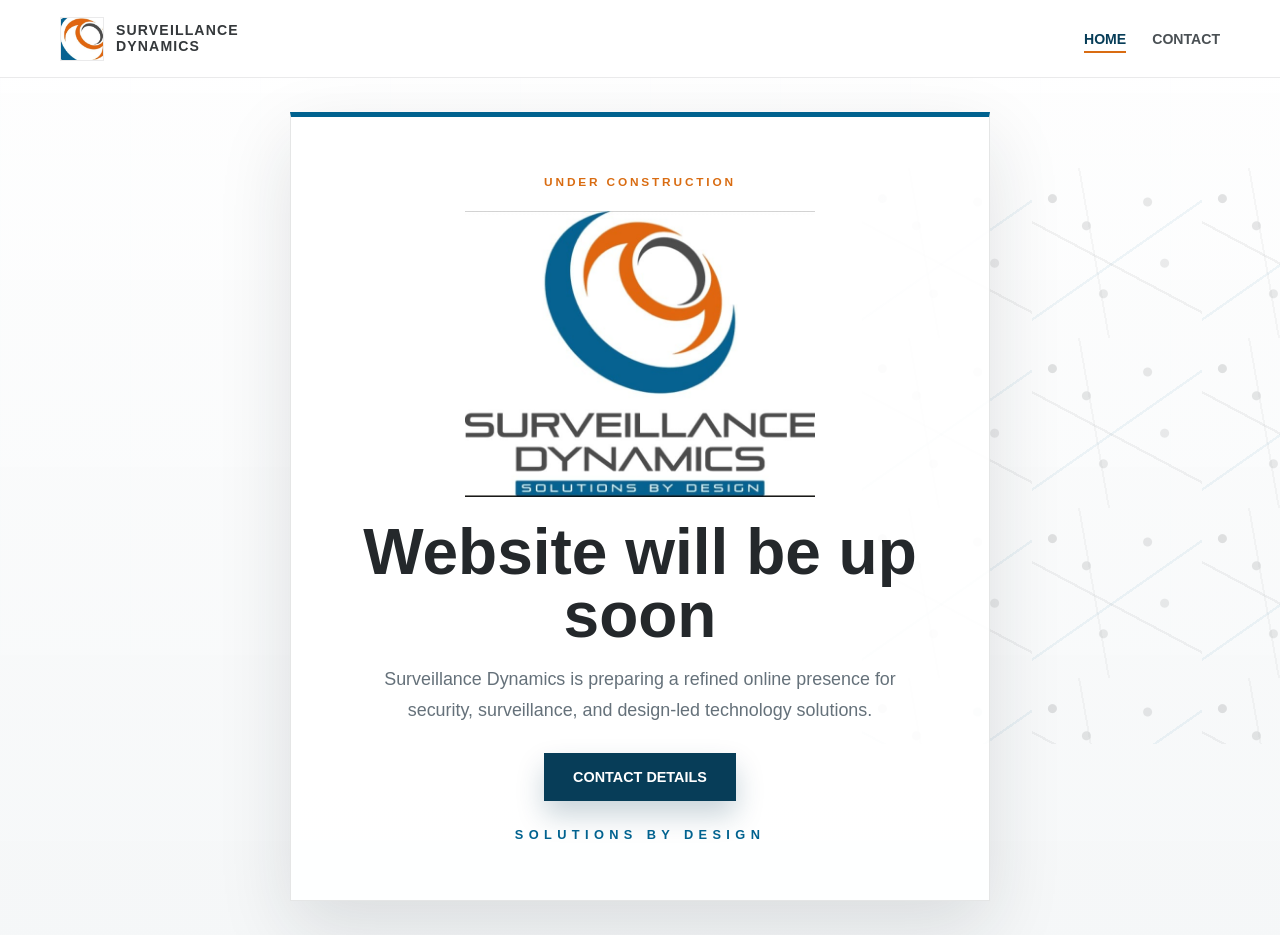
<file: index.html>
<!DOCTYPE html>
<html lang="en">
<head>
    <meta charset="UTF-8">
    <meta name="viewport" content="width=device-width, initial-scale=1.0">
    <title>Surveillance Dynamics | Website Coming Soon</title>
    <link rel="stylesheet" href="style.css">
    <link rel="icon" type="image/jpeg" href="images/NEW.jpg">
</head>
<body class="home-page">
    <nav class="site-nav" aria-label="Primary navigation">
        <div class="nav-container">
            <a href="index.html" class="nav-logo" aria-label="Surveillance Dynamics home">
                <span class="nav-logo-mark" aria-hidden="true">
                    <img src="images/NEW.jpg" alt="">
                </span>
                <span class="nav-logo-text">Surveillance Dynamics</span>
            </a>
            <div class="nav-links">
                <a href="index.html" class="nav-item active">Home</a>
                <a href="contact.html" class="nav-item">Contact</a>
            </div>
        </div>
    </nav>

    <main class="home-hero">
        <section class="hero-panel" aria-labelledby="coming-soon-title">
            <p class="eyebrow">Under Construction</p>
            <img class="hero-logo" src="images/Logo.jpg" alt="Surveillance Dynamics">
            <h1 id="coming-soon-title">Website will be up soon</h1>
            <p class="hero-copy">
                Surveillance Dynamics is preparing a refined online presence for security, surveillance, and design-led technology solutions.
            </p>
            <div class="hero-actions">
                <a class="btn btn-primary" href="contact.html">Contact details</a>
            </div>
            <p class="assurance-line">Solutions by Design</p>
        </section>
    </main>
</body>
</html>
</file>
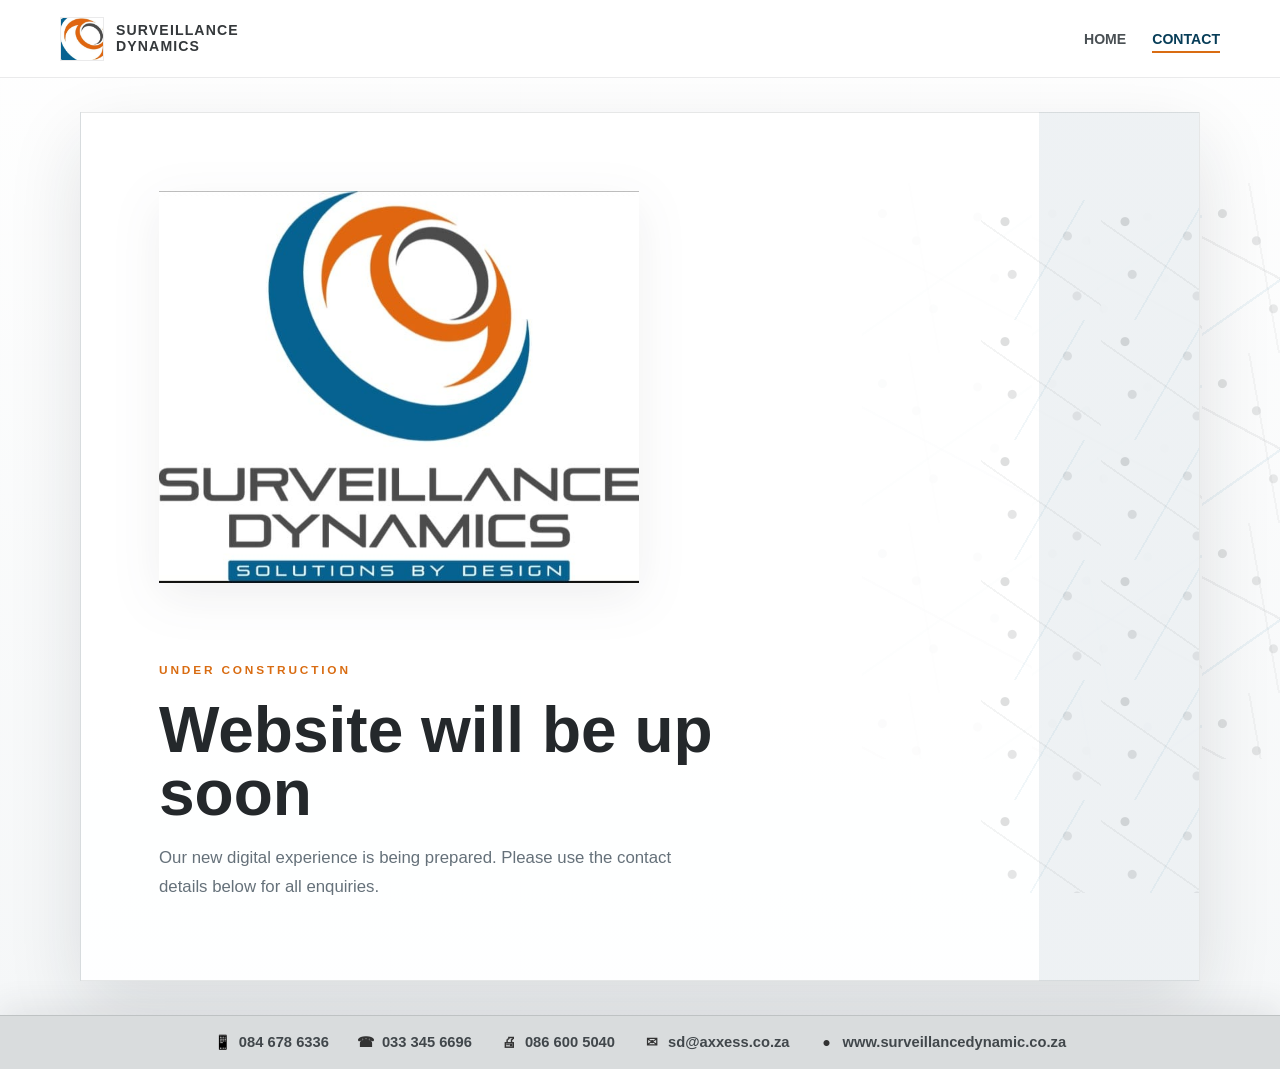
<file: contact.html>
<!DOCTYPE html>
<html lang="en">
<head>
    <meta charset="UTF-8">
    <meta name="viewport" content="width=device-width, initial-scale=1.0">
    <title>Contact | Surveillance Dynamics</title>
    <link rel="stylesheet" href="style.css">
    <link rel="icon" type="image/jpeg" href="images/NEW.jpg">
</head>
<body class="contact-page">
    <nav class="site-nav" aria-label="Primary navigation">
        <div class="nav-container">
            <a href="index.html" class="nav-logo" aria-label="Surveillance Dynamics home">
                <span class="nav-logo-mark" aria-hidden="true">
                    <img src="images/NEW.jpg" alt="">
                </span>
                <span class="nav-logo-text">Surveillance Dynamics</span>
            </a>
            <div class="nav-links">
                <a href="index.html" class="nav-item">Home</a>
                <a href="contact.html" class="nav-item active">Contact</a>
            </div>
        </div>
    </nav>

    <main class="contact-canvas">
        <section class="letterhead" aria-labelledby="contact-title">
            <div class="letterhead-brand">
                <img src="images/Logo.jpg" alt="Surveillance Dynamics">
            </div>
            <div class="letterhead-copy">
                <p class="eyebrow">Under Construction</p>
                <h1 id="contact-title">Website will be up soon</h1>
                <p>
                    Our new digital experience is being prepared. Please use the contact details below for all enquiries.
                </p>
            </div>
        </section>
    </main>

    <footer class="contact-strip" aria-label="Surveillance Dynamics contact details">
        <a class="contact-strip-item" href="tel:0846786336">
            <span class="strip-icon" aria-hidden="true">&#128241;</span>
            <span>084 678 6336</span>
        </a>
        <a class="contact-strip-item" href="tel:0333456696">
            <span class="strip-icon" aria-hidden="true">&#9742;</span>
            <span>033 345 6696</span>
        </a>
        <span class="contact-strip-item">
            <span class="strip-icon" aria-hidden="true">&#128424;</span>
            <span>086 600 5040</span>
        </span>
        <a class="contact-strip-item" href="mailto:sd@axxess.co.za">
            <span class="strip-icon" aria-hidden="true">&#9993;</span>
            <span>sd@axxess.co.za</span>
        </a>
        <a class="contact-strip-item" href="https://www.surveillancedynamic.co.za" target="_blank" rel="noopener">
            <span class="strip-icon" aria-hidden="true">&#9679;</span>
            <span>www.surveillancedynamic.co.za</span>
        </a>
    </footer>
</body>
</html>
</file>
<file: style.css>
:root {
    --brand-blue: #00628f;
    --brand-blue-deep: #073d58;
    --brand-orange: #d96c12;
    --charcoal: #34383b;
    --muted: #65717a;
    --line: #d9e1e6;
    --paper: #f7f8f8;
    --white: #ffffff;
    --nav-height: 78px;
    --shadow-soft: 0 28px 70px rgba(28, 37, 43, 0.12);
}

* {
    box-sizing: border-box;
    margin: 0;
    padding: 0;
}

html {
    min-height: 100%;
}

body {
    min-height: 100vh;
    background: var(--paper);
    color: var(--charcoal);
    font-family: "Segoe UI", Arial, Helvetica, sans-serif;
    overflow-x: hidden;
}

img {
    display: block;
    max-width: 100%;
}

a {
    color: inherit;
}

.site-nav {
    position: fixed;
    inset: 0 0 auto 0;
    z-index: 20;
    height: var(--nav-height);
    border-bottom: 1px solid rgba(52, 56, 59, 0.1);
    background: rgba(255, 255, 255, 0.92);
    backdrop-filter: blur(16px);
}

.nav-container {
    width: min(1160px, calc(100% - 40px));
    height: 100%;
    margin: 0 auto;
    display: flex;
    align-items: center;
    justify-content: space-between;
    gap: 28px;
}

.nav-logo {
    display: inline-flex;
    align-items: center;
    gap: 12px;
    min-width: 0;
    text-decoration: none;
}

.nav-logo-mark {
    width: 44px;
    height: 44px;
    overflow: hidden;
    flex: 0 0 44px;
    border: 1px solid rgba(52, 56, 59, 0.1);
    background: var(--white);
}

.nav-logo-mark img {
    width: 68px;
    max-width: none;
    transform: translate(-12px, -3px);
}

.nav-logo-text {
    max-width: 210px;
    color: var(--charcoal);
    font-size: 0.88rem;
    font-weight: 800;
    letter-spacing: 0.08em;
    line-height: 1.1;
    text-transform: uppercase;
}

.nav-links {
    display: flex;
    align-items: center;
    gap: 26px;
}

.nav-item {
    position: relative;
    padding: 10px 0;
    color: #4a5054;
    font-size: 0.88rem;
    font-weight: 700;
    text-decoration: none;
    text-transform: uppercase;
}

.nav-item::after {
    content: "";
    position: absolute;
    left: 0;
    bottom: 4px;
    width: 100%;
    height: 2px;
    background: var(--brand-orange);
    transform: scaleX(0);
    transform-origin: right;
    transition: transform 180ms ease;
}

.nav-item:hover,
.nav-item.active {
    color: var(--brand-blue-deep);
}

.nav-item:hover::after,
.nav-item.active::after {
    transform: scaleX(1);
    transform-origin: left;
}

.home-hero,
.contact-canvas {
    position: relative;
    isolation: isolate;
    min-height: 100vh;
    padding: calc(var(--nav-height) + 34px) 22px 34px;
    display: grid;
    place-items: center;
    overflow: hidden;
    background:
        linear-gradient(180deg, rgba(255, 255, 255, 0.96), rgba(245, 247, 248, 0.98)),
        repeating-linear-gradient(90deg, rgba(0, 98, 143, 0.045) 0 1px, transparent 1px 130px),
        repeating-linear-gradient(0deg, rgba(52, 56, 59, 0.035) 0 1px, transparent 1px 130px);
}

.home-hero::before,
.contact-canvas::before {
    content: "";
    position: absolute;
    z-index: -1;
    right: max(-120px, -8vw);
    top: 18%;
    width: min(520px, 52vw);
    height: 64vh;
    opacity: 0.34;
    background:
        radial-gradient(circle at 12% 18%, rgba(52, 56, 59, 0.4) 0 4px, transparent 5px),
        radial-gradient(circle at 32% 34%, rgba(52, 56, 59, 0.34) 0 4px, transparent 5px),
        radial-gradient(circle at 68% 20%, rgba(52, 56, 59, 0.32) 0 4px, transparent 5px),
        radial-gradient(circle at 78% 56%, rgba(52, 56, 59, 0.28) 0 4px, transparent 5px),
        radial-gradient(circle at 42% 74%, rgba(52, 56, 59, 0.3) 0 4px, transparent 5px),
        linear-gradient(28deg, transparent 0 44%, rgba(52, 56, 59, 0.18) 44% 45%, transparent 45%),
        linear-gradient(145deg, transparent 0 52%, rgba(0, 98, 143, 0.18) 52% 53%, transparent 53%),
        linear-gradient(80deg, transparent 0 38%, rgba(52, 56, 59, 0.12) 38% 39%, transparent 39%);
    background-size: 170px 170px;
}

.hero-panel {
    width: min(700px, 100%);
    padding: clamp(34px, 5.4vw, 58px);
    border: 1px solid rgba(52, 56, 59, 0.12);
    border-top: 5px solid var(--brand-blue);
    background: rgba(255, 255, 255, 0.9);
    box-shadow: var(--shadow-soft);
    text-align: center;
    animation: riseIn 620ms ease both;
}

.hero-logo {
    width: min(350px, 90%);
    margin: 0 auto 24px;
}

.eyebrow {
    margin-bottom: 22px;
    color: var(--brand-orange);
    font-size: 0.74rem;
    font-weight: 800;
    letter-spacing: 0.24em;
    text-transform: uppercase;
}

h1 {
    color: #24282b;
    font-size: clamp(2.25rem, 5vw, 4.35rem);
    line-height: 0.98;
    font-weight: 800;
    letter-spacing: 0;
}

.hero-copy {
    width: min(560px, 100%);
    margin: 18px auto 0;
    color: var(--muted);
    font-size: clamp(1rem, 2vw, 1.12rem);
    line-height: 1.7;
}

.hero-actions {
    margin-top: 28px;
}

.btn {
    display: inline-flex;
    min-height: 48px;
    align-items: center;
    justify-content: center;
    padding: 0 28px;
    border: 1px solid transparent;
    background: transparent;
    color: inherit;
    font-size: 0.9rem;
    font-weight: 800;
    text-decoration: none;
    text-transform: uppercase;
    transition: transform 180ms ease, box-shadow 180ms ease, background-color 180ms ease;
}

.btn-primary {
    background: var(--brand-blue-deep);
    color: var(--white);
    box-shadow: 0 14px 28px rgba(7, 61, 88, 0.22);
}

.btn-primary:hover {
    background: var(--brand-blue);
    transform: translateY(-2px);
    box-shadow: 0 18px 36px rgba(7, 61, 88, 0.26);
}

.assurance-line {
    margin-top: 26px;
    color: var(--brand-blue);
    font-size: 0.8rem;
    font-weight: 800;
    letter-spacing: 0.42em;
    text-transform: uppercase;
}

.contact-page {
    min-height: 100vh;
    display: flex;
    flex-direction: column;
}

.contact-canvas {
    flex: 1;
    min-height: calc(100vh - 54px);
    padding-bottom: 34px;
    align-items: stretch;
}

.letterhead {
    position: relative;
    width: min(1120px, 100%);
    min-height: min(650px, calc(100vh - 180px));
    margin: 0 auto;
    padding: clamp(40px, 7vw, 78px);
    display: flex;
    flex-direction: column;
    justify-content: space-between;
    border: 1px solid rgba(52, 56, 59, 0.12);
    background:
        linear-gradient(90deg, transparent 0 calc(100% - 160px), rgba(217, 225, 230, 0.45) calc(100% - 160px)),
        rgba(255, 255, 255, 0.88);
    box-shadow: var(--shadow-soft);
    overflow: hidden;
    animation: riseIn 620ms ease both;
}

.letterhead::after {
    content: "";
    position: absolute;
    right: -42px;
    top: 10%;
    width: 260px;
    height: 80%;
    opacity: 0.36;
    background:
        radial-gradient(circle at 20% 18%, rgba(52, 56, 59, 0.45) 0 4px, transparent 5px),
        radial-gradient(circle at 72% 30%, rgba(52, 56, 59, 0.3) 0 4px, transparent 5px),
        radial-gradient(circle at 26% 62%, rgba(52, 56, 59, 0.35) 0 4px, transparent 5px),
        radial-gradient(circle at 80% 80%, rgba(52, 56, 59, 0.26) 0 4px, transparent 5px),
        linear-gradient(35deg, transparent 0 48%, rgba(52, 56, 59, 0.16) 48% 49%, transparent 49%),
        linear-gradient(120deg, transparent 0 54%, rgba(0, 98, 143, 0.15) 54% 55%, transparent 55%);
    background-size: 120px 120px;
}

.letterhead-brand {
    position: relative;
    z-index: 1;
    width: min(480px, 100%);
}

.letterhead-brand img {
    width: 100%;
    filter: drop-shadow(0 14px 24px rgba(52, 56, 59, 0.08));
}

.letterhead-copy {
    position: relative;
    z-index: 1;
    width: min(560px, 100%);
    margin-top: 80px;
}

.letterhead-copy h1 {
    max-width: 720px;
}

.letterhead-copy p:not(.eyebrow) {
    margin-top: 20px;
    color: var(--muted);
    font-size: 1.05rem;
    line-height: 1.7;
}

.contact-strip {
    position: relative;
    z-index: 30;
    width: 100%;
    min-height: 54px;
    padding: 10px clamp(14px, 3vw, 34px);
    display: flex;
    align-items: center;
    justify-content: center;
    gap: clamp(12px, 2.4vw, 28px);
    flex-wrap: wrap;
    border-top: 1px solid rgba(52, 56, 59, 0.16);
    background: rgba(214, 218, 219, 0.92);
    color: #41474b;
    box-shadow: 0 -12px 28px rgba(52, 56, 59, 0.08);
}

.contact-strip-item {
    display: inline-flex;
    align-items: center;
    gap: 7px;
    min-height: 28px;
    color: #41474b;
    font-size: clamp(0.76rem, 1.45vw, 0.92rem);
    font-weight: 700;
    line-height: 1.1;
    text-decoration: none;
    white-space: nowrap;
}

a.contact-strip-item:hover {
    color: var(--brand-blue-deep);
}

.strip-icon {
    width: 18px;
    min-width: 18px;
    color: #2e3437;
    font-size: 0.88rem;
    line-height: 1;
    text-align: center;
    filter: grayscale(1);
}

@keyframes riseIn {
    from {
        opacity: 0;
        transform: translateY(14px);
    }
    to {
        opacity: 1;
        transform: translateY(0);
    }
}

@media (max-width: 760px) {
    :root {
        --nav-height: 72px;
    }

    .nav-container {
        width: min(100% - 28px, 1160px);
        gap: 18px;
    }

    .nav-logo {
        gap: 9px;
    }

    .nav-logo-mark {
        width: 40px;
        height: 40px;
        flex-basis: 40px;
    }

    .nav-logo-mark img {
        width: 62px;
        transform: translate(-11px, -3px);
    }

    .nav-logo-text {
        max-width: 150px;
        font-size: 0.74rem;
    }

    .nav-links {
        gap: 16px;
    }

    .nav-item {
        font-size: 0.76rem;
    }

    .home-hero,
    .contact-canvas {
        padding-inline: 14px;
    }

    .hero-panel {
        padding: 36px 22px;
    }

    .assurance-line {
        letter-spacing: 0.24em;
    }

    .letterhead {
        min-height: 560px;
        padding: 34px 22px;
    }

    .letterhead::after {
        right: -110px;
    }

    .letterhead-copy {
        margin-top: 58px;
    }

    .contact-strip {
        justify-content: flex-start;
        padding-inline: 18px;
    }

    .contact-strip-item {
        width: calc(50% - 8px);
        white-space: normal;
    }
}

@media (max-width: 460px) {
    .nav-container {
        width: min(100% - 20px, 1160px);
    }

    .nav-logo {
        gap: 7px;
    }

    .nav-logo-mark {
        width: 34px;
        height: 34px;
        flex-basis: 34px;
    }

    .nav-logo-mark img {
        width: 54px;
        transform: translate(-10px, -3px);
    }

    .nav-logo-text {
        max-width: 118px;
        font-size: 0.63rem;
    }

    .nav-links {
        gap: 12px;
    }

    h1 {
        font-size: clamp(2.05rem, 13vw, 3.2rem);
    }

    .hero-copy,
    .letterhead-copy p:not(.eyebrow) {
        font-size: 0.98rem;
    }

    .contact-strip-item {
        width: 100%;
    }
}
</file>
